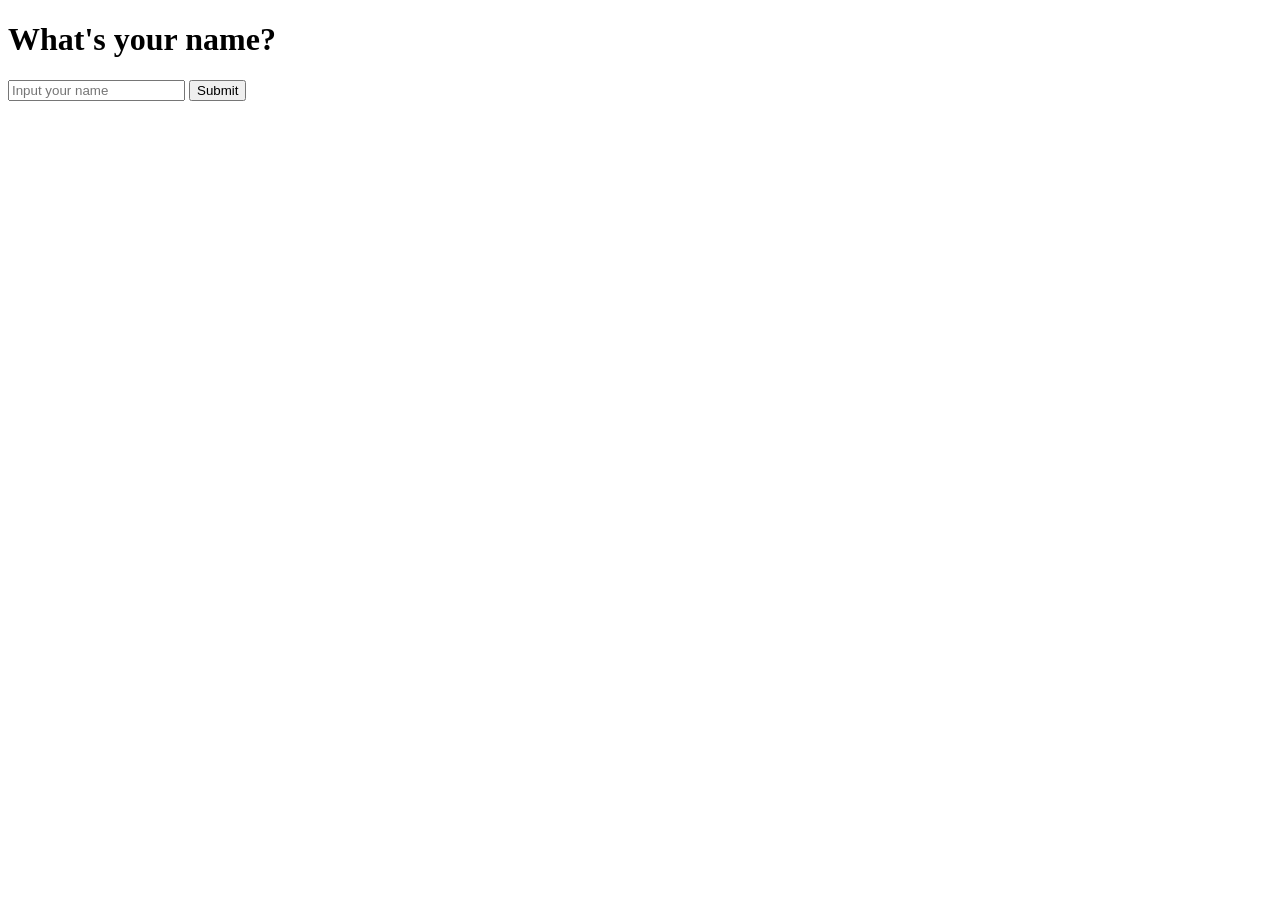
<file: src/form.html>
<!DOCTYPE HTML>
<html>
	<head>
		<title>Presence</title>
		<script src="htmx"></script>
		<script src="script.js"></script>
		<style></style>
	</head>
	<body>
		<div class="div" id="input">
			<h1 id="inputTitle">What's your name?</h1>
			<form hx-post="/form">
				<input placeholder='Input your name' hx-on:htmx:validation:validate="validate(nameElement.value); localStorage.setItem('name', localStorage.getItem('newName'))" id='name'>
				<button id="inputButton" onclick="">Submit</button>
			</form>
		</div>
		<!--<div class="div" id="validation">
			<h1>Validation</h1>
			<button onclick="changeName()">Switch Name</button>
		</div>-->
	</body>
</html>
</file>
